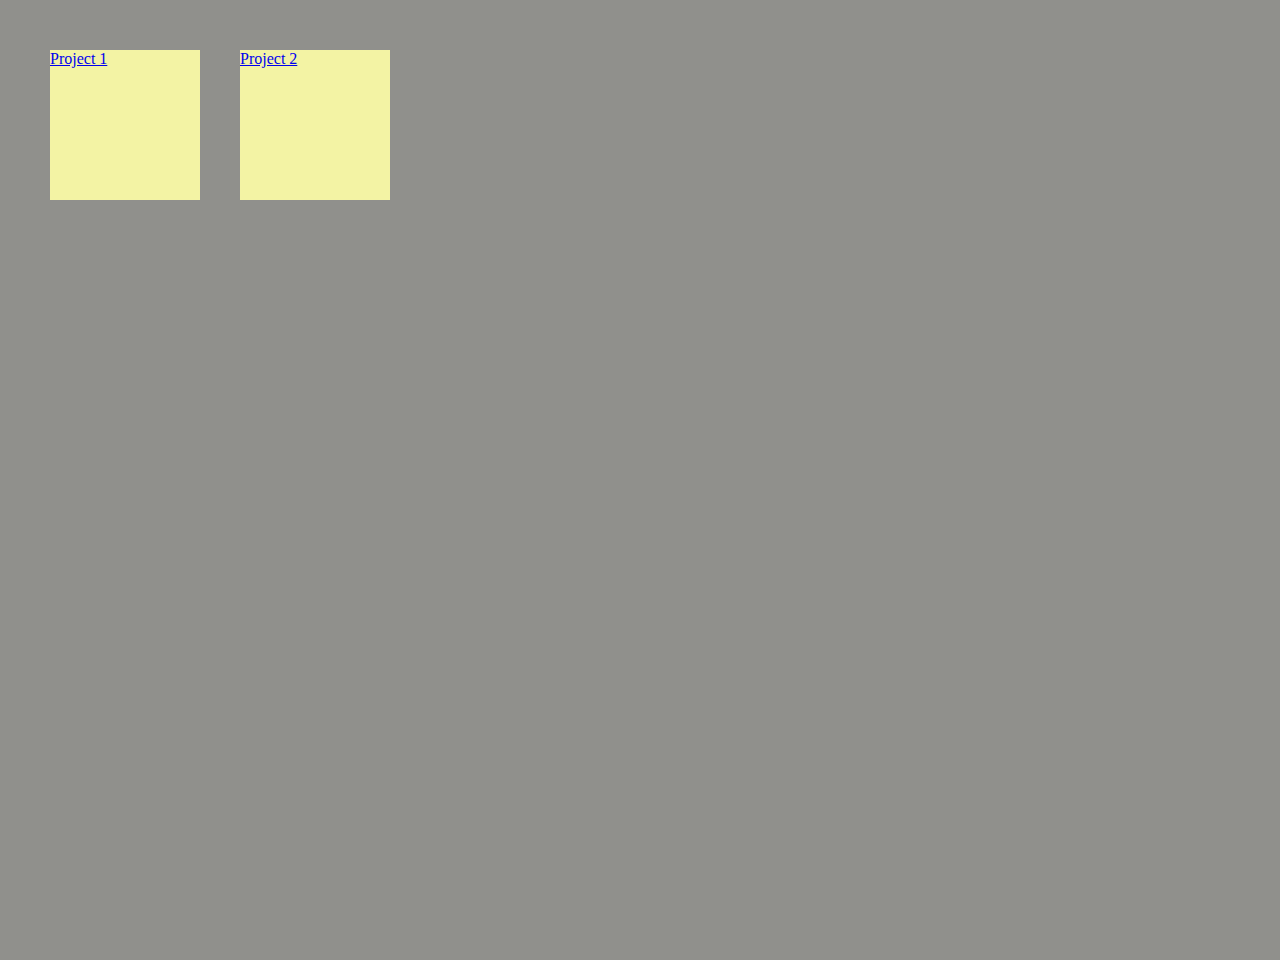
<file: index.html>
<!DOCTYPE html>
<html lang="en">
<head>
    <meta charset="UTF-8">
    <meta name="viewport" content="width=device-width, initial-scale=1.0">
    <title>Document</title>
</head>
<style>
    *{
        margin: 0px;
        padding: 0px;
    }
    .bgContainer{
        background-color: rgb(144, 144, 140);
        height: 100vh;
        padding: 30px;
        display: flex;
    }

    .cardContainer{
        background-color: rgb(243, 243, 164);
        width: 150px;
        height: 150px;
        margin: 20px;
    }
</style>
<body>
    <div class="bgContainer">
        <div class="cardContainer">
            <a href="./Project1/index.html">Project 1</a>
        </div>
        <div class="cardContainer">
            <a href="./Project2/index.html">Project 2</a>
        </div>
    </div>
</body>
</html>
</file>
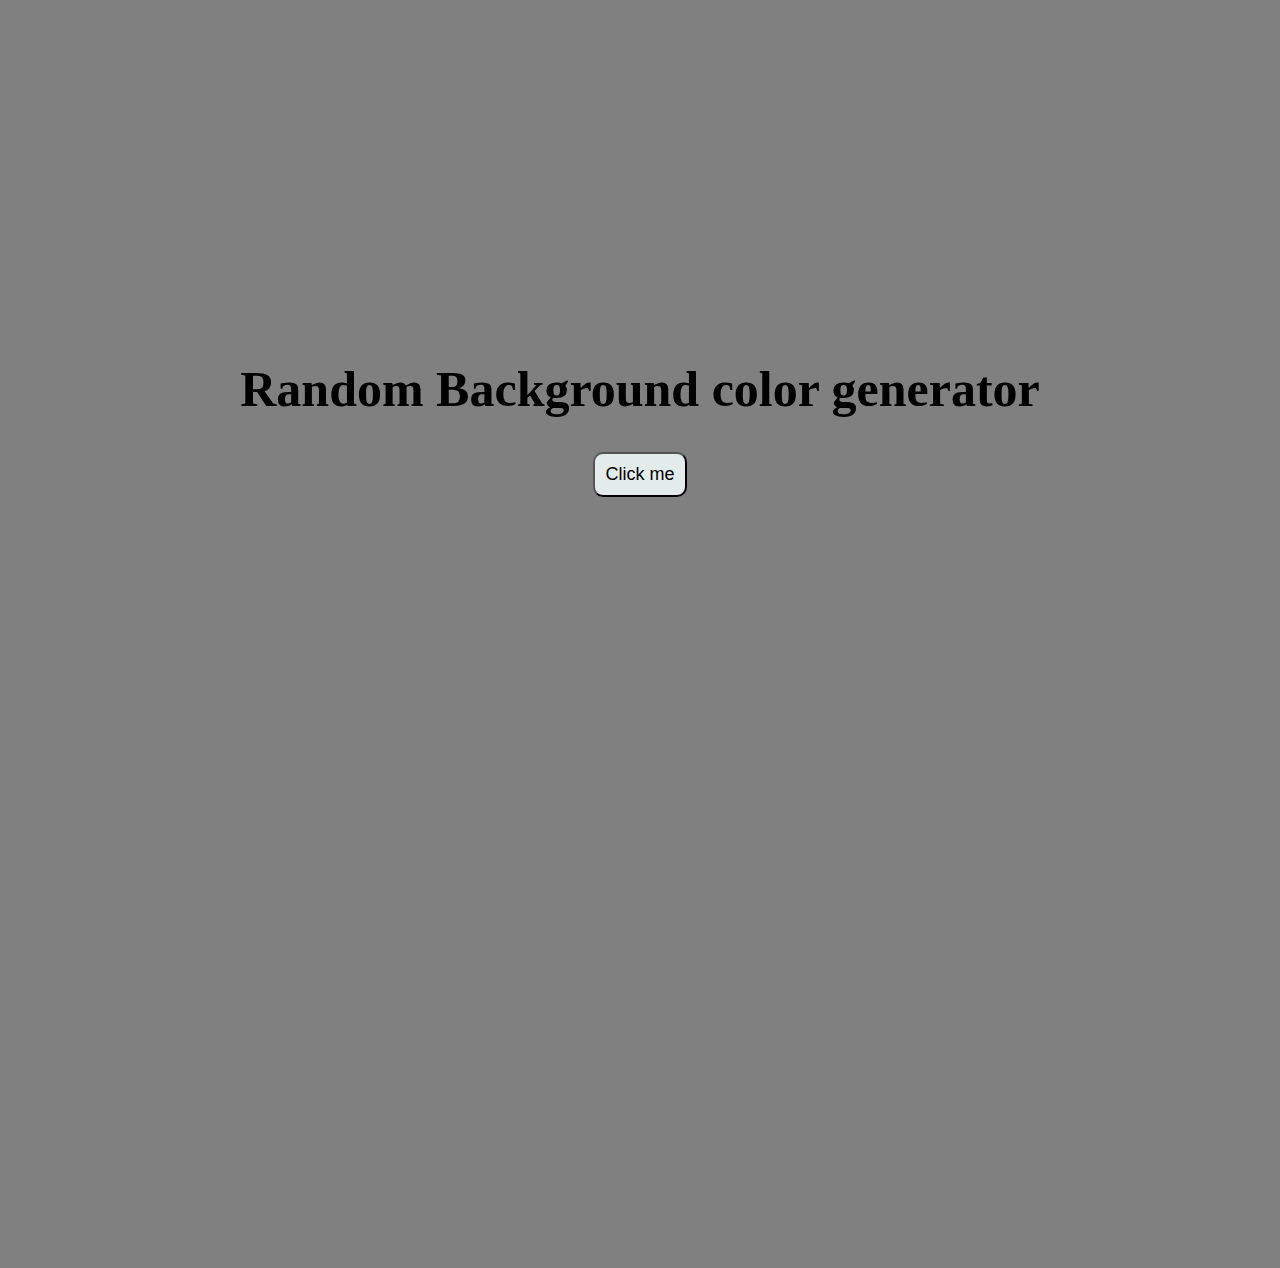
<file: Project1/index.html>
<!DOCTYPE html>
<html lang="en">
  <head>
    <meta charset="UTF-8" />
    <meta name="viewport" content="width=div, initial-scale=1.0" />
    <title>Document</title>
    <link rel="stylesheet" href="./style1.css">
  </head>
  <body>
    <div class ="bgContainer">
      <h1>Random Background color generator</h1>
      <button class="btn">Click me</button>

      <script src="./script1.js"></script>
    </div>
  </body>
</html>
</file>
<file: Project1/style1.css>
.btn{
    background-color: rgb(228, 235, 235);
    padding: 10px;
    font-size: 18px;
    border-radius: 10px;
    cursor: pointer;
}

h1{
    font-size: 50px;
}

.bgContainer{
    text-align: center;
    margin-top: 40vh;
    height: 100vh;
}
</file>
